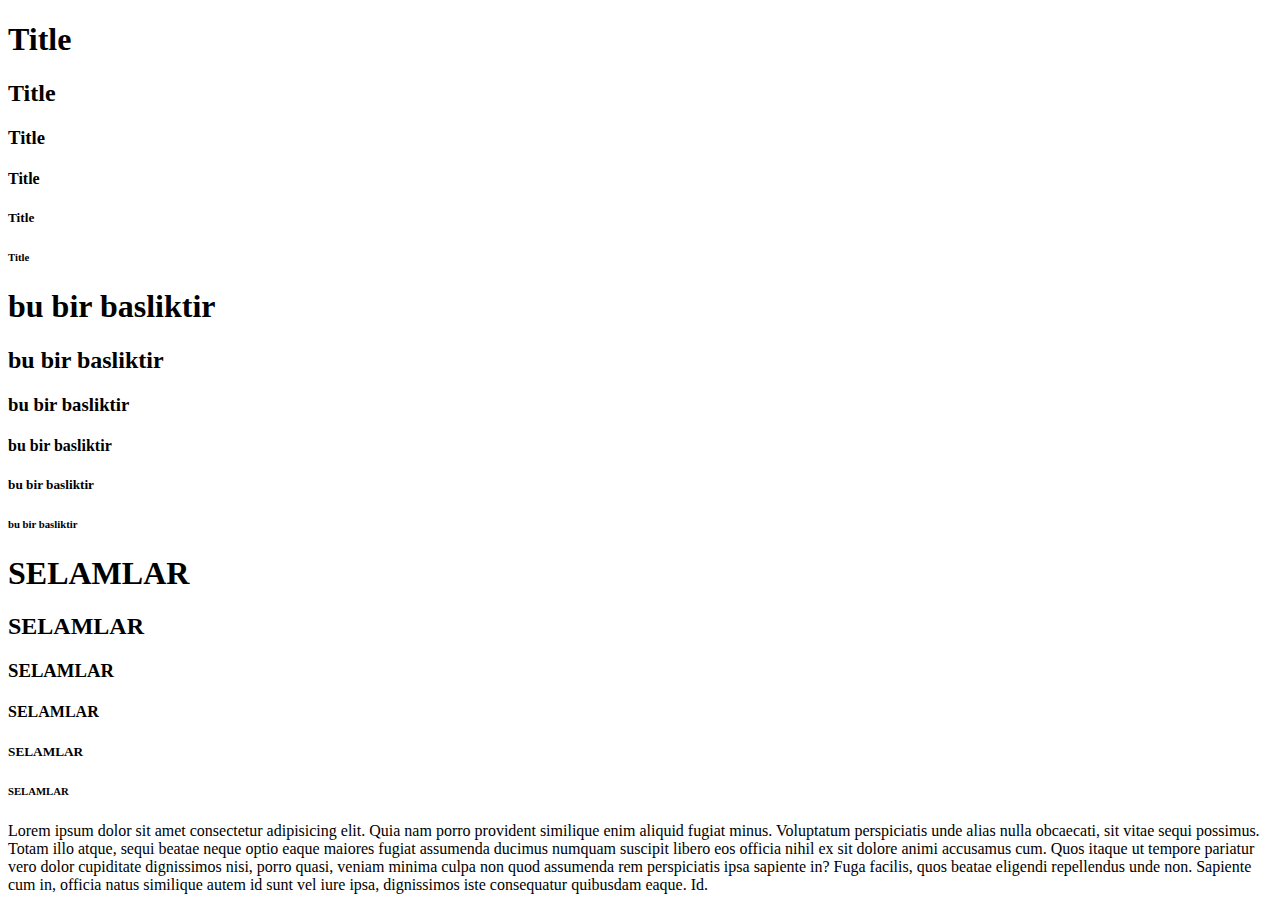
<file: Lesson 1/index.html>
<!DOCTYPE html>
<html lang="en">
<head>
    <meta charset="UTF-8">
    <meta http-equiv="X-UA-Compatible" content="IE=edge">
    <meta name="viewport" content="width=device-width, initial-scale=1.0">
    <title>Document</title>
</head>
<body>
    <h1>Title</h1>
    <h2>Title</h2>
    <h3>Title</h3>
    <h4>Title</h4>
    <h5>Title</h5>
    <h6>Title</h6>
    <h1>bu bir basliktir</h1>
    <h2>bu bir basliktir</h2>
    <h3>bu bir basliktir</h3>
    <h4>bu bir basliktir</h4>
    <h5>bu bir basliktir</h5>
    <h6>bu bir basliktir</h6>
    <h1>SELAMLAR</h1>
    <h2>SELAMLAR</h2>
    <h3>SELAMLAR</h3>
    <h4>SELAMLAR</h4>
    <h5>SELAMLAR</h5>
    <h6>SELAMLAR</h6>
    <p>Lorem ipsum dolor sit amet consectetur adipisicing elit. Quia nam porro provident similique enim aliquid fugiat minus. Voluptatum perspiciatis unde alias nulla obcaecati, sit vitae sequi possimus. Totam illo atque, sequi beatae neque optio eaque maiores fugiat assumenda ducimus numquam suscipit libero eos officia nihil ex sit dolore animi accusamus cum. Quos itaque ut tempore pariatur vero dolor cupiditate dignissimos nisi, porro quasi, veniam minima culpa non quod assumenda rem perspiciatis ipsa sapiente in? Fuga facilis, quos beatae eligendi repellendus unde non. Sapiente cum in, officia natus similique autem id sunt vel iure ipsa, dignissimos iste consequatur quibusdam eaque. Id. </p>



</body>
</html>
</file>
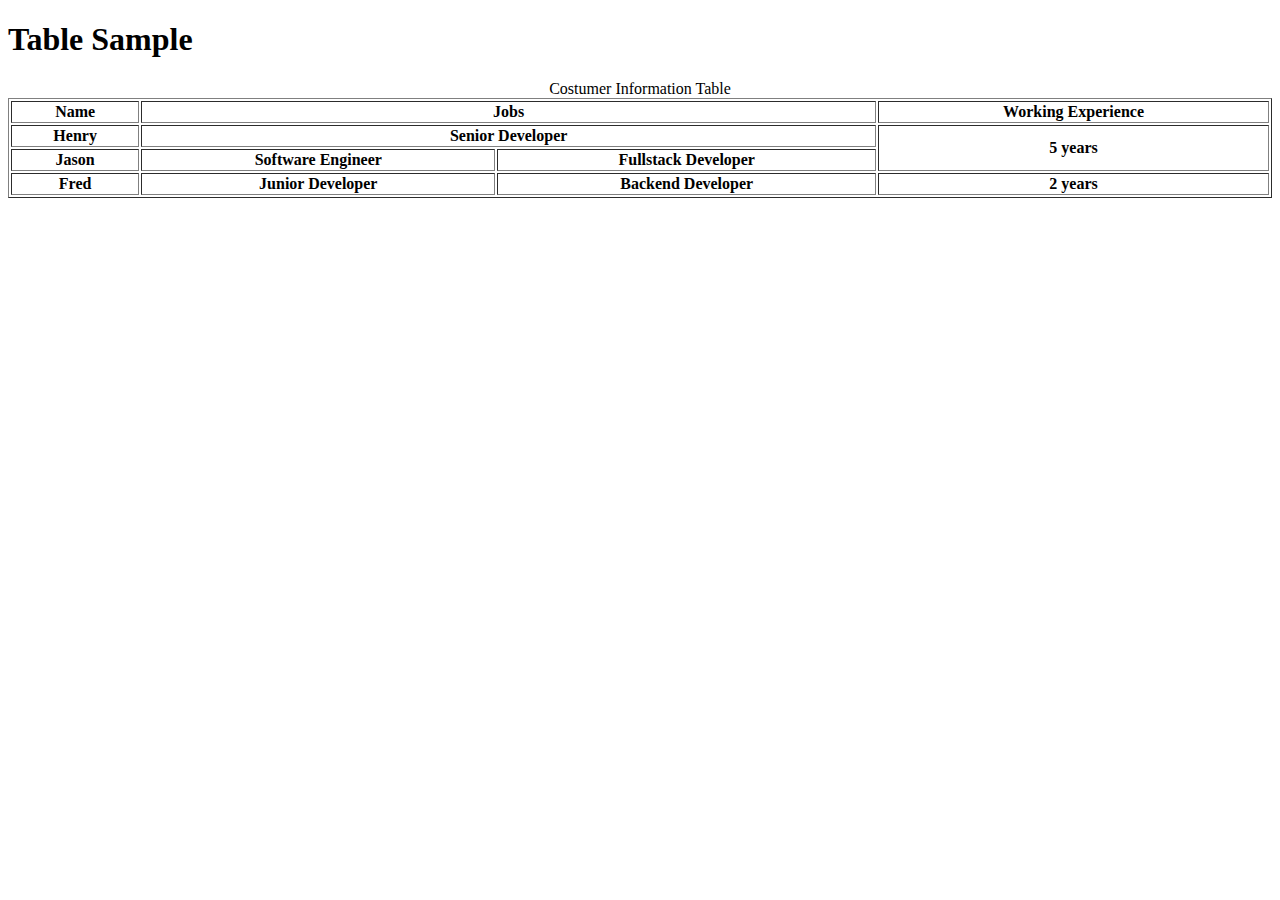
<file: Lesson 2/index.html>
<!DOCTYPE html>
<html lang="en">
<head>
    <meta charset="UTF-8">
    <meta http-equiv="X-UA-Compatible" content="IE=edge">
    <meta name="viewport" content="width=device-width, initial-scale=1.0">
    <title>Table Sample</title>

    <style>
        td{
text-align: center;

        }




    </style>
</head>
<body>

    <h1>Table Sample</h1>

  

    <table border="1" width="100%">
        <caption>Costumer Information Table</caption>
        <thead>
            <tr>
                <th>Name</th>
                <th colspan="2">Jobs</th>
                <!-- <th>Jobs</th> -->
                <th>Working Experience</th>
            </tr>
        </thead>

        <tbody>

            <tr>
                <th>Henry</th>
                <th colspan="2">Senior Developer</th>
                <!-- <th>Senior Developer</th> -->
                <th rowspan="2">5 years</th>
            </tr>

            <tr>
                <th>Jason</th>
                <th>Software Engineer</th>
                <th>Fullstack Developer</th>
                <!-- <th>5 years</th> -->
            </tr>

            <tr>
                <th>Fred</th>
                <th>Junior Developer</th>
                <th>Backend Developer</th>
                <th>2 years</th>
            </tr>



        </tbody>




    </table>


</body>
</html>
</file>
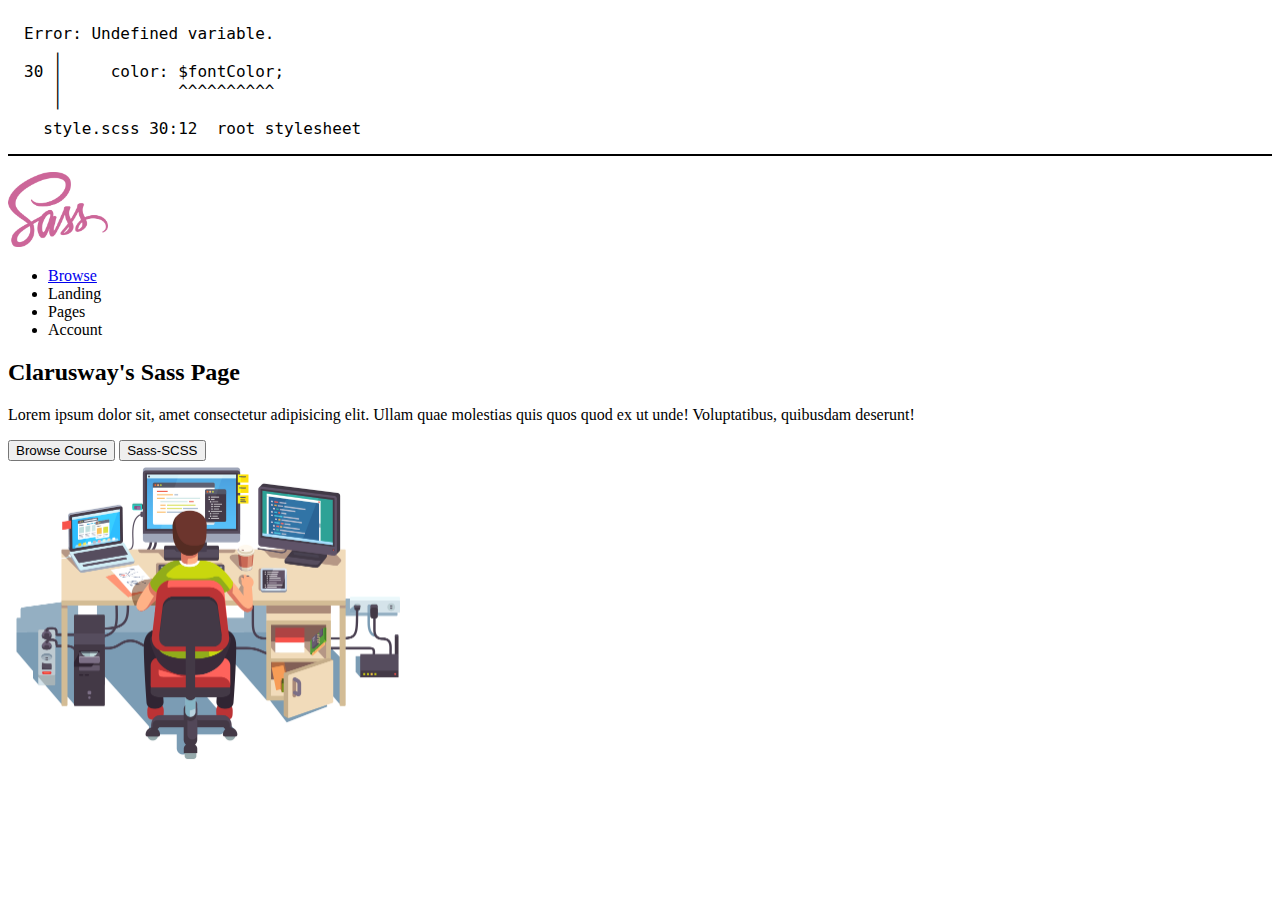
<file: SASS Lesson/index.html>
<!DOCTYPE html>
<html lang="en">
<head>
    <meta charset="UTF-8">
    <meta http-equiv="X-UA-Compatible" content="IE=edge">
    <meta name="viewport" content="width=p, initial-scale=1.0">
    <title>Document</title>
    <link rel="stylesheet" href="main.css">
</head>
<body>
    <header>
        <div>
            <img src="images/sass.png" alt="" width="100px">
        </div>
        <nav>
            <ul>
                <li><a href="#">Browse</a></li>
                <li><a href="#"></a>Landing</li>
                <li><a href="#"></a>Pages</li>
                <li><a href="#"></a>Account</li>
            </ul>
        </nav>
    </header>
    <main>
        <section class="banner">
            <aside>
                <h2>Clarusway's Sass Page</h2>
                <p>Lorem ipsum dolor sit, amet consectetur adipisicing elit. Ullam quae molestias quis quos quod ex ut unde! Voluptatibus, quibusdam deserunt!</p>
                <div>
                    <button>Browse Course</button>
                    <button>Sass-SCSS</button>
                </div>
            </aside>

            <img src="images/banner-img.png" alt="" width="400px">
        </section>
    </main>
</body>
</html>
</file>
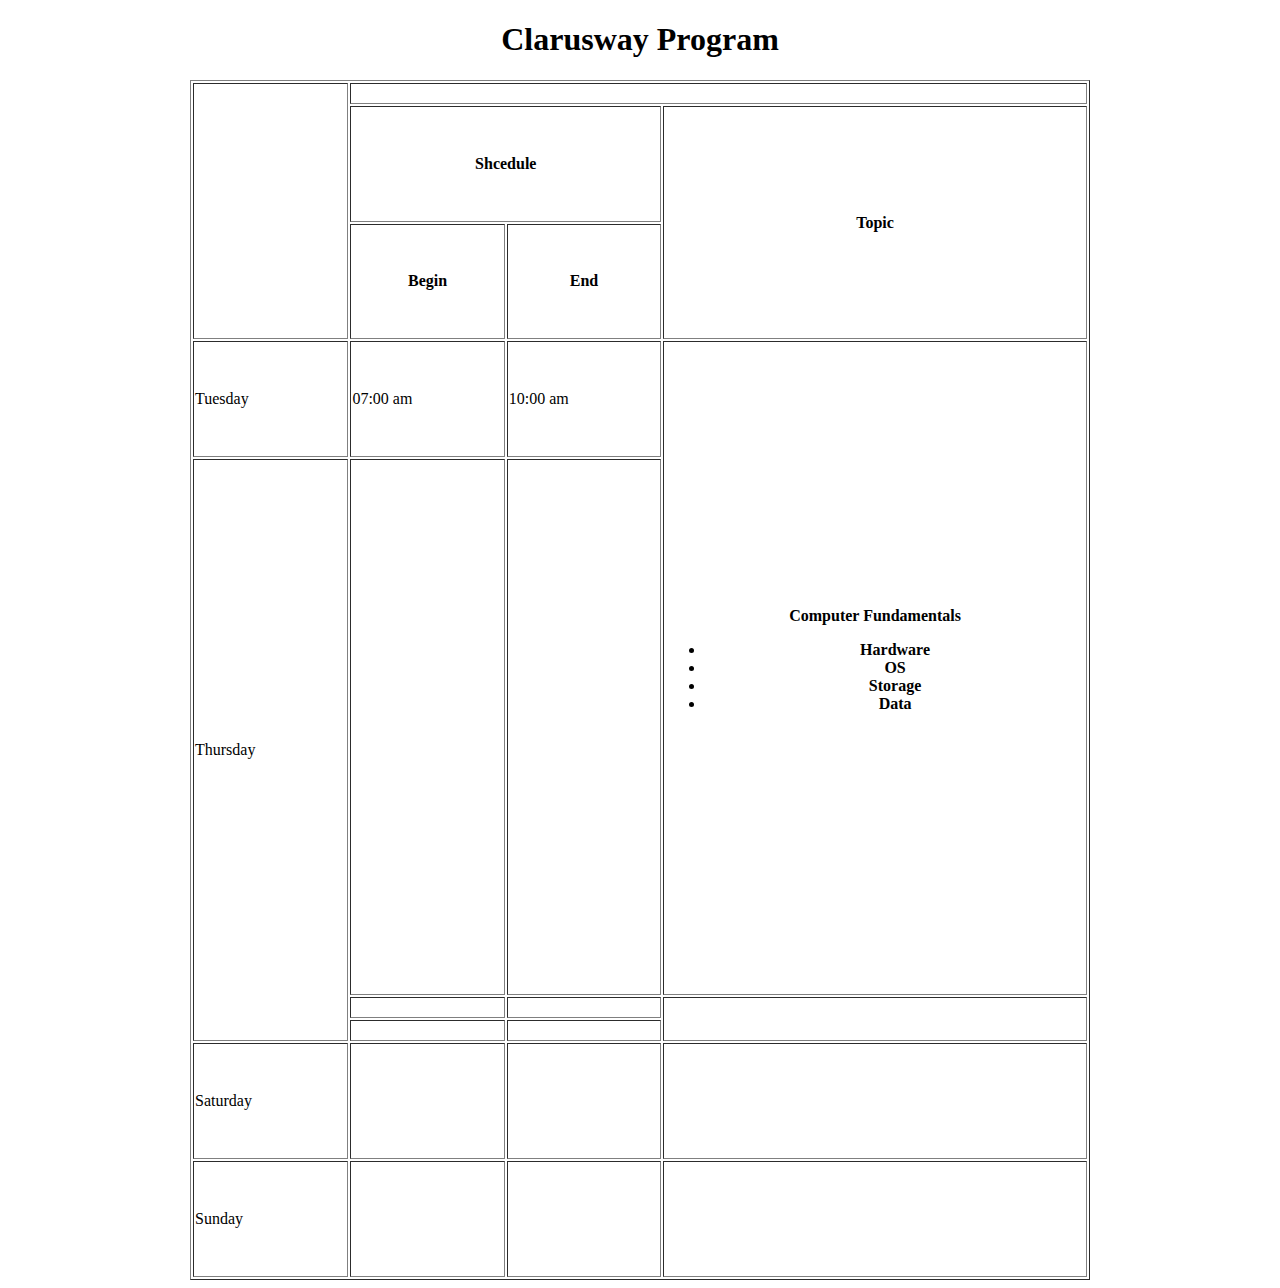
<file: Lesson 2/clarusway.html>
<!DOCTYPE html>
<html lang="en">
<head>
    <meta charset="UTF-8">
    <meta http-equiv="X-UA-Compatible" content="IE=edge">
    <meta name="viewport" content="width=device-width, initial-scale=1.0">
    <title>Document</title>
</head>
<body>
    <h1 align="center">Clarusway Program</h1>
    <table align="center" border="1" width="900" height="1200">
    <tr>
        <td rowspan="3"></td>
        <td colspan="3"></td>
    </tr>
    <tr>
        <th colspan="2">Shcedule</th>
        <th rowspan="2">Topic</th>
    </tr>
    <tr>
        <th>Begin</th>
        <th>End</th>
    </tr>
    <tr>
        <td>Tuesday</td>
        <td>07:00 am</td>
        <td>10:00 am</td>
        <th rowspan="2">
            Computer Fundamentals
            <ul>
                <li>Hardware</li>
                <li>OS</li>
                <li>Storage</li>
                <li>Data</li>
            </ul>
        </th>
    </tr>
    <tr>
        <td rowspan="3">Thursday</td>
        <td></td>
        <td></td>
    </tr>
    <tr>
        <td></td>
        <td></td>
        <td rowspan="2"></td>
    </tr>
    <tr>
        <td></td>
        <td></td>
    </tr>
    <tr>
        <td>Saturday</td>
        <td></td>
        <td></td>
        <td></td>
    </tr>
    <tr>
        <td>Sunday</td>
        <td></td>
        <td></td>
        <td></td>
    </tr>
</table>
</body>
</html>
</file>
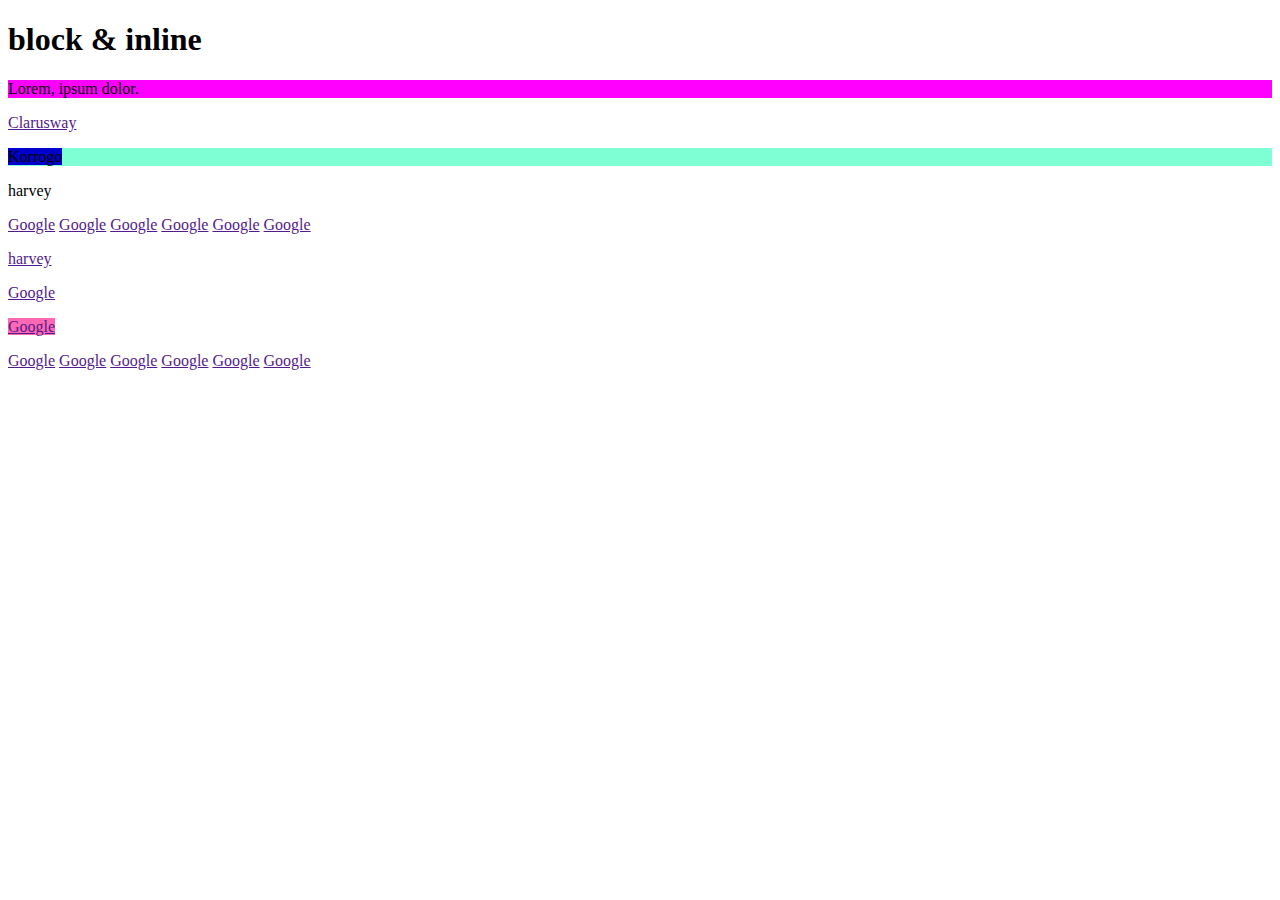
<file: Lesson 3/block_inline.html>
<!DOCTYPE html>
<html lang="en">
<head>
    <meta charset="UTF-8">
    <meta http-equiv="X-UA-Compatible" content="IE=edge">
    <meta name="viewport" content="width=device-width, initial-scale=1.0">
    <title>Block and Inline</title>
</head>
<body>

    <h1>block & inline</h1>

    <p style="background-color:fuchsia" > Lorem, ipsum dolor.</p>

    <a href="">Clarusway</a>
    
    <p style="background-color:aquamarine">
        <span style="background-color:mediumblue">Korrogo</span>
    </p>
    
    
    <p>harvey</p>

    <a href="">Google</a>
    <a href="">Google</a>
    <a href="">Google</a>
    <a href="">Google</a>
    <a href="">Google</a>
    <a href="">Google
        <p>harvey</p>
    </a>
    <a href="">Google</a>

    <p>
        <a style="background-color:hotpink" href="">Google</a>
    </p>


    <a href="">Google</a>
    <a href="">Google</a>
    <a href="">Google</a>
    <a href="">Google</a>
    <a href="">Google</a>
    <a href="">Google</a>
    
</body>
</html>
</file>
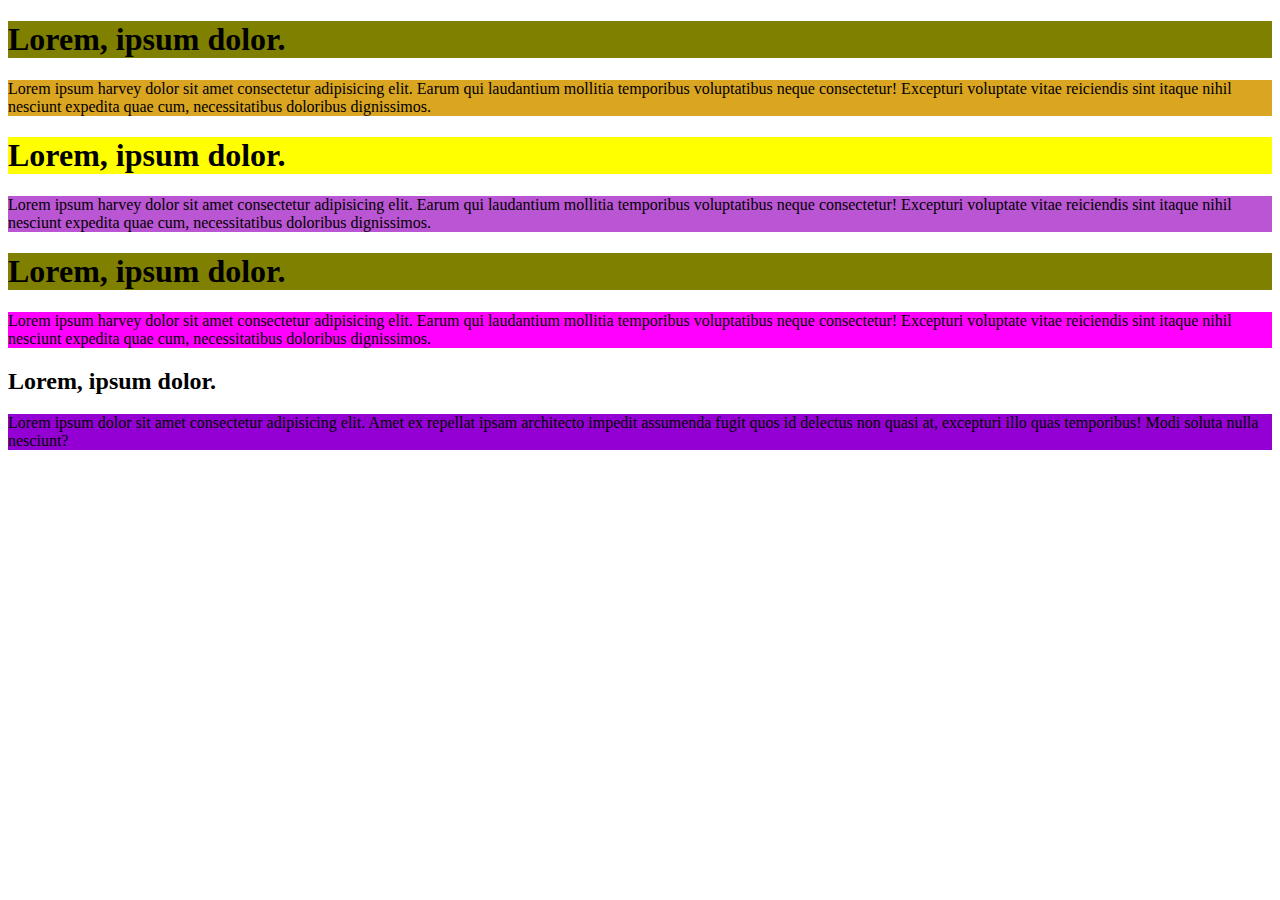
<file: Lesson 3/HTML_id_class.html>
<!DOCTYPE html>
<html lang="en">
<head>
    <meta charset="UTF-8">
    <meta http-equiv="X-UA-Compatible" content="IE=edge">
    <meta name="viewport" content="width=device-width, initial-scale=1.0">
    <title>IDs Class</title>
    <style>

        .baslik{
            background-color: olive;
        }

        #par1{
            background-color: goldenrod;
        }

        #par2{
            background-color: mediumorchid;
        }

        #par3{

            background-color: fuchsia;
        }

        #baslik2{
            background-color: yellow;
        }

        .baslik4{
            background-color: bisque;
        }

        #par4{
            background-color: darkviolet;
        }


        





    </style>

</head>
<body>

    <h1 class="baslik">Lorem, ipsum dolor.</h1>

    <p id="par1">Lorem ipsum harvey dolor sit amet consectetur adipisicing elit. Earum qui laudantium mollitia temporibus voluptatibus neque consectetur! Excepturi voluptate vitae reiciendis sint itaque nihil nesciunt expedita quae cum, necessitatibus doloribus dignissimos.</p>

    
    <h1 class="baslik" id="baslik2">Lorem, ipsum dolor.</h1>

    <p id="par2" >Lorem ipsum harvey dolor sit amet consectetur adipisicing elit. Earum qui laudantium mollitia temporibus voluptatibus neque consectetur! Excepturi voluptate vitae reiciendis sint itaque nihil nesciunt expedita quae cum, necessitatibus doloribus dignissimos.</p>

    <h1 class="baslik">Lorem, ipsum dolor.</h1>

    <p id="par3" class="baslik" >Lorem ipsum harvey dolor sit amet consectetur adipisicing elit. Earum qui laudantium mollitia temporibus voluptatibus neque consectetur! Excepturi voluptate vitae reiciendis sint itaque nihil nesciunt expedita quae cum, necessitatibus doloribus dignissimos.</p>

    <h2>Lorem, ipsum dolor.</h2>

    <p class="baslik4" id="par4">
        Lorem ipsum dolor sit amet consectetur adipisicing elit. Amet ex repellat ipsam architecto impedit assumenda fugit quos id delectus non quasi at, excepturi illo quas temporibus! Modi soluta nulla nesciunt?
    </p>
    

    
</body>
</html>
</file>
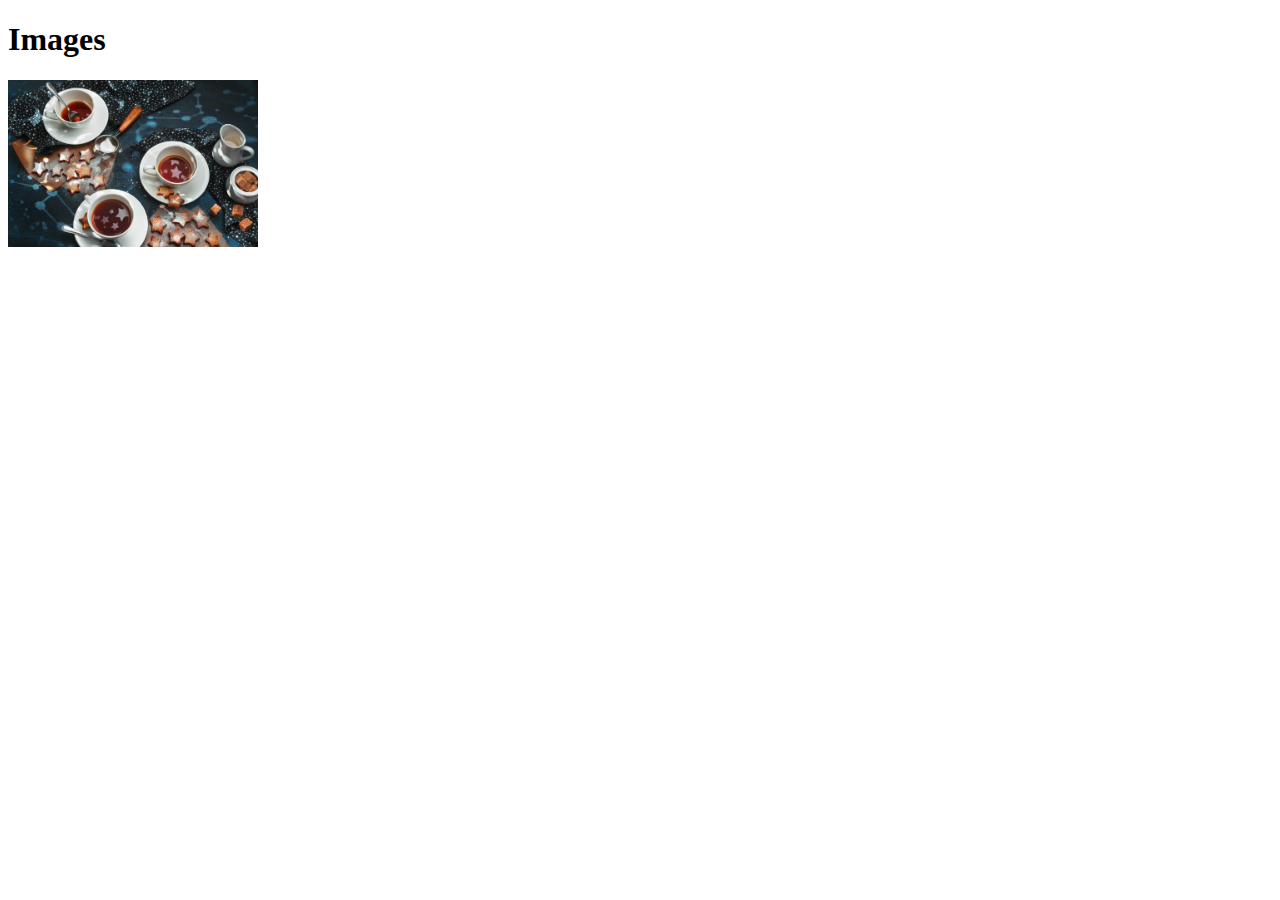
<file: Lesson 3/images.html>
<!DOCTYPE html>
<html lang="en">
<head>
    <meta charset="UTF-8">
    <meta http-equiv="X-UA-Compatible" content="IE=edge">
    <meta name="viewport" content="width=device-width, initial-scale=1.0">
    <title>Images</title>
</head>
<body>
    <h1>Images</h1>
    <img src="resim5.jpg" alt="" width="250">
</body>
</html>
</file>
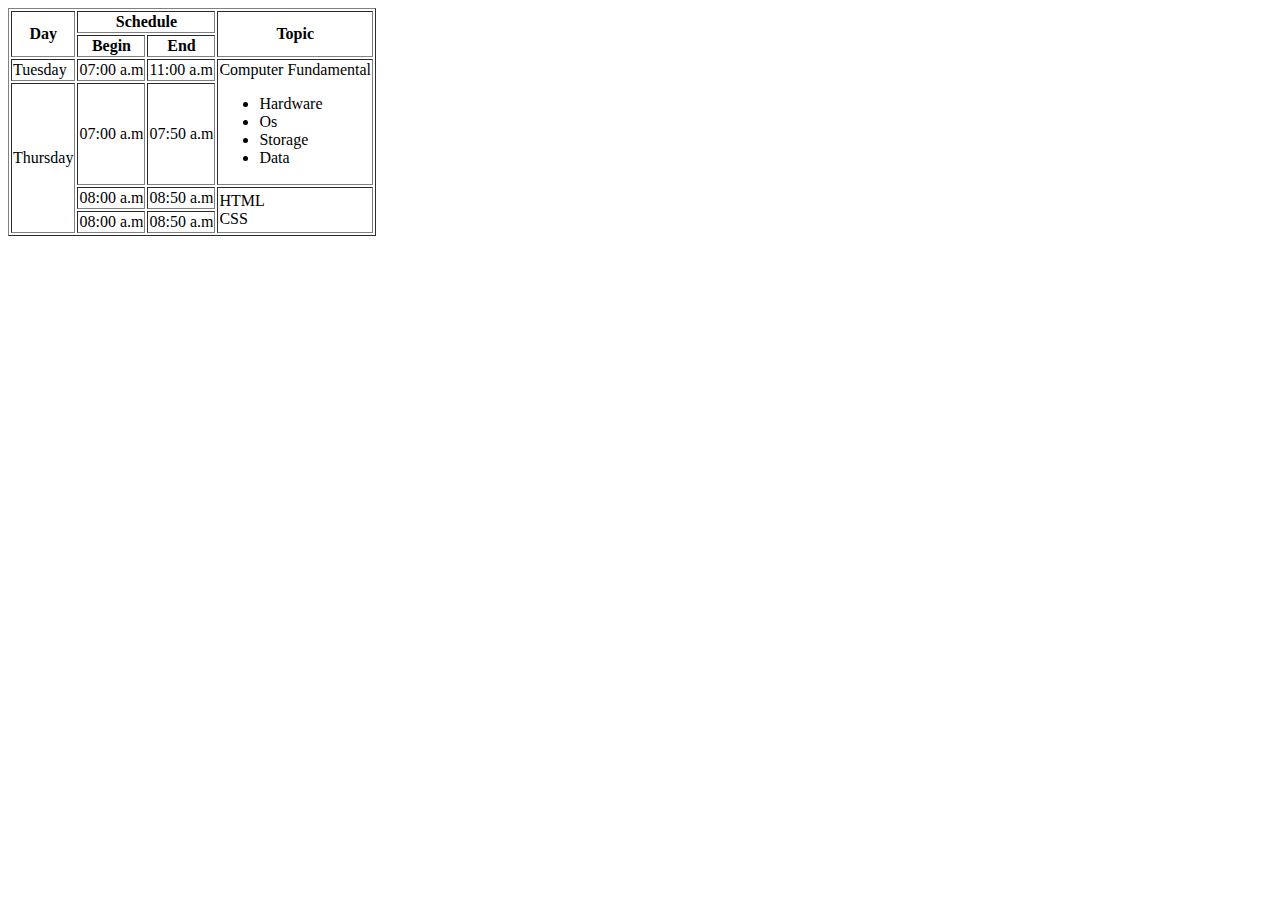
<file: Lesson 3/table_example.html>
<!DOCTYPE html>
<html lang="en">
<head>
    <meta charset="UTF-8">
    <meta http-equiv="X-UA-Compatible" content="IE=edge">
    <meta name="viewport" content="width=device-width, initial-scale=1.0">
    <title>Tablo örneği</title>
</head>
<body>

    <table border="1">

        <thead>
            <tr>
                <th rowspan="2">Day</th>
                <th colspan="2">Schedule</th>
                <th rowspan="2">Topic</th>
            </tr>

            <tr>
                <th>Begin</th>
                <th>End</th>
            </tr>
        </thead>


        <tbody>
            <tr>
                <td>Tuesday</td>
                <td>07:00 a.m</td>
                <td>11:00 a.m</td>
                <td rowspan="2">
                    Computer Fundamental
                    <ul>
                        <li>Hardware</li>
                        <li>Os</li>
                        <li>Storage</li>
                        <li>Data</li>
                    </ul>
                </td>
            </tr>

            <tr>
                <td rowspan="3">Thursday</td>
                <td>07:00 a.m</td>
                <td>07:50 a.m</td>
            </tr>

            <tr>
                <!-- <td>Thursday</td> -->
                <td>08:00 a.m</td>
                <td>08:50 a.m</td>
                <td rowspan="2">HTML <br> CSS</td>
            </tr>

            <tr>
                <!-- <td>Thursday</td> -->
                <td>08:00 a.m</td>
                <td>08:50 a.m</td>
            </tr>
        </tbody>

    </table>
    
</body>
</html>
</file>
<file: SASS Lesson/main.css>
/* Error: Undefined variable.
 *    ,
 * 30 |     color: $fontColor;
 *    |            ^^^^^^^^^^
 *    '
 *   style.scss 30:12  root stylesheet */

body::before {
  font-family: "Source Code Pro", "SF Mono", Monaco, Inconsolata, "Fira Mono",
      "Droid Sans Mono", monospace, monospace;
  white-space: pre;
  display: block;
  padding: 1em;
  margin-bottom: 1em;
  border-bottom: 2px solid black;
  content: "Error: Undefined variable.\a    \2577 \a 30 \2502      color: $fontColor;\d\a    \2502             ^^^^^^^^^^\a    \2575 \a   style.scss 30:12  root stylesheet";
}
</file>
